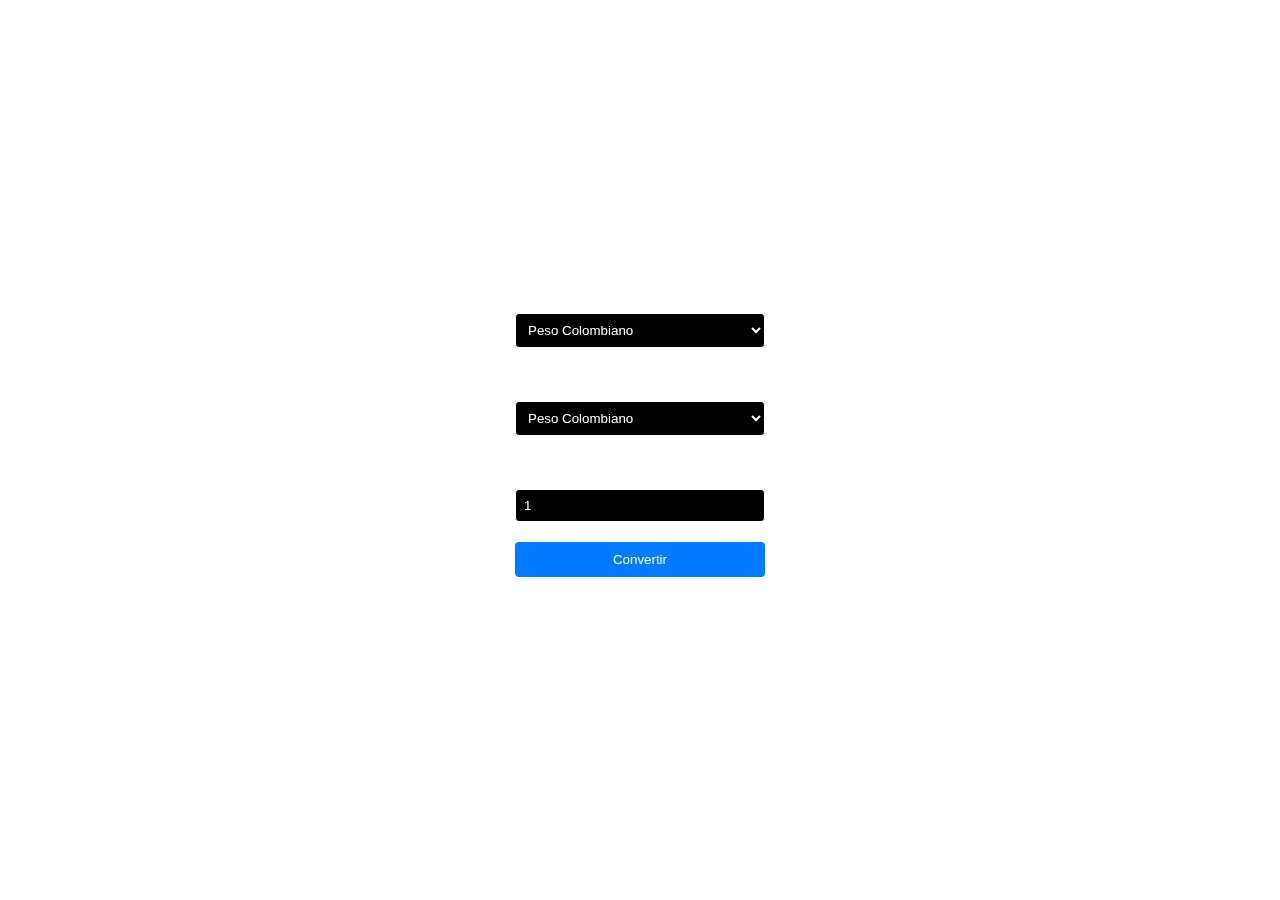
<file: converter.html>
<!DOCTYPE html>
<html lang="es">
  <head>
    <meta charset="UTF-8" />
    <meta name="viewport" content="width=device-width, initial-scale=1.0" />
    <title>Exchange Rates</title>
    <link rel="stylesheet" href="./assets/css/converter.css" />
  </head>
  <body>
    <div class="container">
      <main>
        <p>Seleccione monedas y cantidad, luego presione "Convertir".</p>
        <div class="exchange-form">
          <label for="base-currency">Moneda base:</label>
          <select id="base-currency">
            <option value="COP">Peso Colombiano</option>
            <option value="USD">Dólar Estadounidense</option>
            <option value="CAD">Dólar Canadiense</option>
            <option value="GBP">Libra Esterlina</option>
            <option value="CHF">Franco Suizo</option>
            <option value="JPY">Yen Japonés</option>
            <option value="EUR">Euro</option>
            <option value="KWD">Dinar Kuwaití</option>
          </select>

          <label for="target-currency">Moneda objetivo:</label>
          <select id="target-currency">
            <option value="COP">Peso Colombiano</option>
            <option value="USD">Dólar Estadounidense</option>
            <option value="CAD">Dólar Canadiense</option>
            <option value="GBP">Libra Esterlina</option>
            <option value="CHF">Franco Suizo</option>
            <option value="JPY">Yen Japonés</option>
            <option value="EUR">Euro</option>
            <option value="KWD">Dinar Kuwaití</option>
          </select>

          <label for="amount">Cantidad:</label>
          <input type="number" id="amount" value="1" />

          <button id="convert">Convertir</button>
        </div>
        <div class="result">
          <h2>Resultado</h2>
          <p id="result-text"></p>
        </div>
      </main>
      <footer>
        <p>&copy; 2024 Currency Exchange. Todos los derechos reservados.</p>
      </footer>
    </div>
    <script src="./assets/js/converter.js"></script>
  </body>
</html>
</file>
<file: assets/css/converter.css>
body {
  font-family: Arial, sans-serif;
  display: flex;
  justify-content: center;
  align-items: center;
  min-height: 100vh;
  margin: 0;
  background: url(https://i.pinimg.com/originals/8f/d8/24/8fd824478f1b15c67742262d8c83b404.jpg)
    no-repeat;
  background-size: cover;
  background-position: center;
  color: #fff;
}

.container {
  background: transparent;
  padding: 40px;
  border-radius: 8px;
  box-shadow: 0 2px 10px rgb(255, 255, 255);
  max-width: 250px;
  width: 96%;
  text-align: center;
  backdrop-filter: blur(30px);
}

header {
  display: flex;
  flex-direction: column;
  align-items: center;
  margin-bottom: 20px;
}

h2 {
  margin: 10px 0 20px;
}

.exchange-form {
  display: flex;
  flex-direction: column;
}

.exchange-form label {
  display: block;
  margin: 10px 0 5px;
}

.exchange-form select,
.exchange-form input {
  padding: 8px;
  margin-bottom: 20px;
  border: 1px solid #ffffff;
  border-radius: 4px;
  background-color: #000000;
  color: #fff;
}

button {
  padding: 10px 20px;
  background-color: #007bff;
  color: white;
  border: none;
  border-radius: 4px;
  cursor: pointer;
}

button:hover {
  background-color: #0056b3;
}

.result {
  margin-top: 20px;
  color: #fff;
}

#result-text {
  font-size: 1.2em;
}

footer {
  margin-top: 20px;
  font-size: 0.8em;
}
</file>
